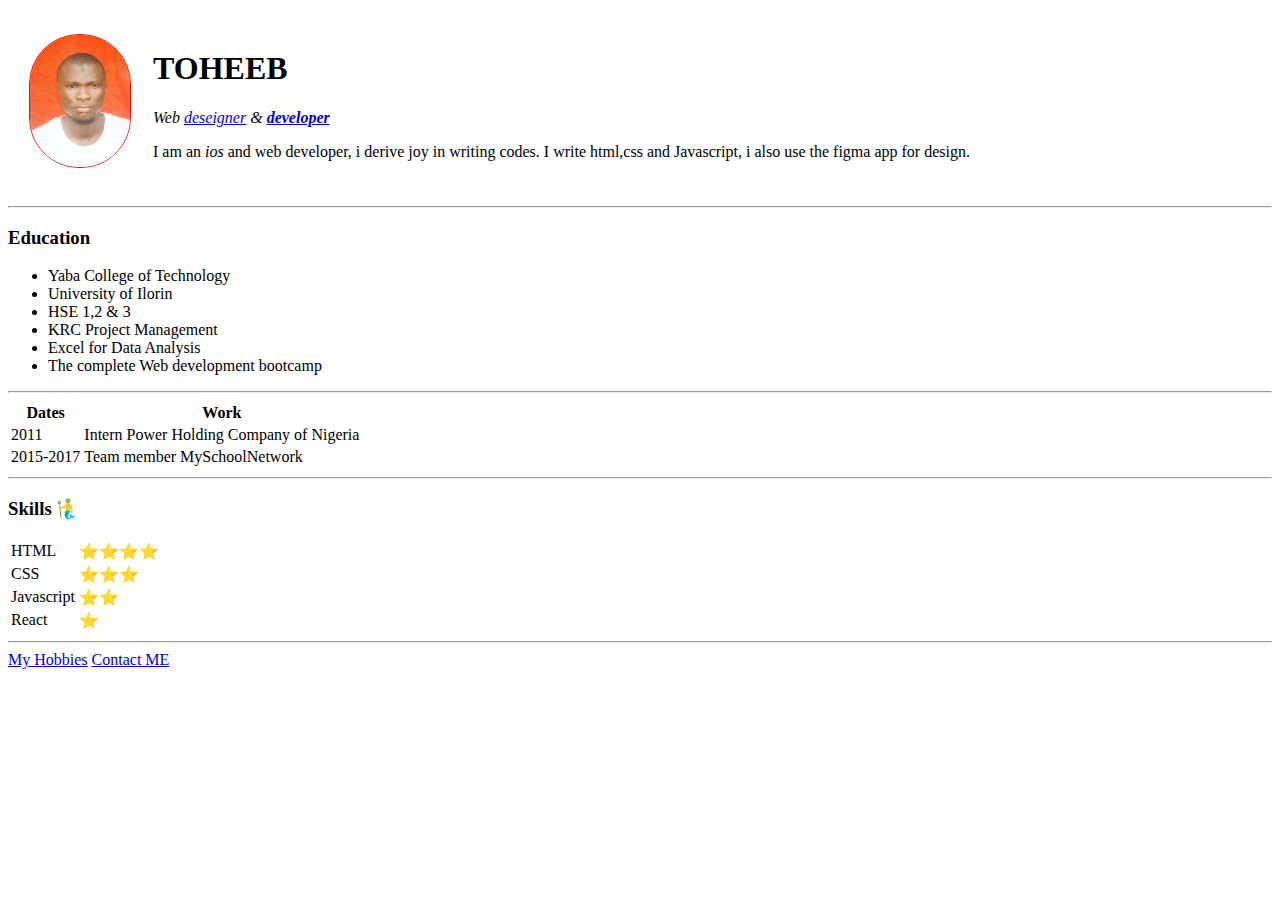
<file: index.html>
<!DOCTYPE html>
<html lang="en">

<head>
    <meta charset="UTF-8">
    <meta http-equiv="X-UA-Compatible" content="IE=edge">
    <meta name="viewport" content="width=device-width, initial-scale=1.0">
    <title>sean</title>
    <link rel="stylesheet" href="sean.css">
</head>

<body>
    <table cellspacing="20">
        <tr>
            <td><img src="Toheeb passport.jpg" alt="yusuf profile picture"></td>
            <td>
                <h1>TOHEEB</h1>
                <p><em>Web <a href="figma.com">deseigner</a> & <strong><a href="udemy.com">developer</a> </strong> </em>
                </p>
                <p>I am an <em>ios</em> and web developer, i derive joy in writing codes. I write html,css and
                    Javascript, i also
                    use the figma app for design.
                </p>
            </td>
        </tr>
    </table>


    <hr>
    <h3>Education</h3>
    <ul>
        <li>Yaba College of Technology </li>
        <li>University of Ilorin</li>
        <li>HSE 1,2 & 3</li>
        <li>KRC Project Management</li>
        <li>Excel for Data Analysis</li>
        <li>The complete Web development bootcamp</li>
    </ul>
    <hr>
    <table>
        <thead>
            <tr>
                <th>Dates</th>
                <th>Work</th>
            </tr>
        </thead>
        <tbody>
            <tr>
                <td>2011</td>
                <td>Intern Power Holding Company of Nigeria</td>
            </tr>
            <tr>
                <td>2015-2017</td>
                <td>Team member MySchoolNetwork</td>
            </tr>
        </tbody>


    </table>
    <hr>
    <h3>Skills 🧜‍♂️</h3>
    <table>
        <tr>
            <td>HTML</td>
            <td>⭐⭐⭐⭐</td>
        </tr>
        <tr>
            <td>CSS</td>
            <td>⭐⭐⭐</td>
        </tr>
        <tr>
            <td>Javascript</td>
            <td>⭐⭐</td>
        </tr>
        <tr>
            <td>React</td>
            <td>⭐</td>
        </tr>
    </table>
    <table>
        <tr></tr>
        <tr></tr>
    </table>
    <hr>

    <a href="hobbies.html">My Hobbies</a>
    <a href="contact.html">Contact ME</a>



</body>

</html>
</file>
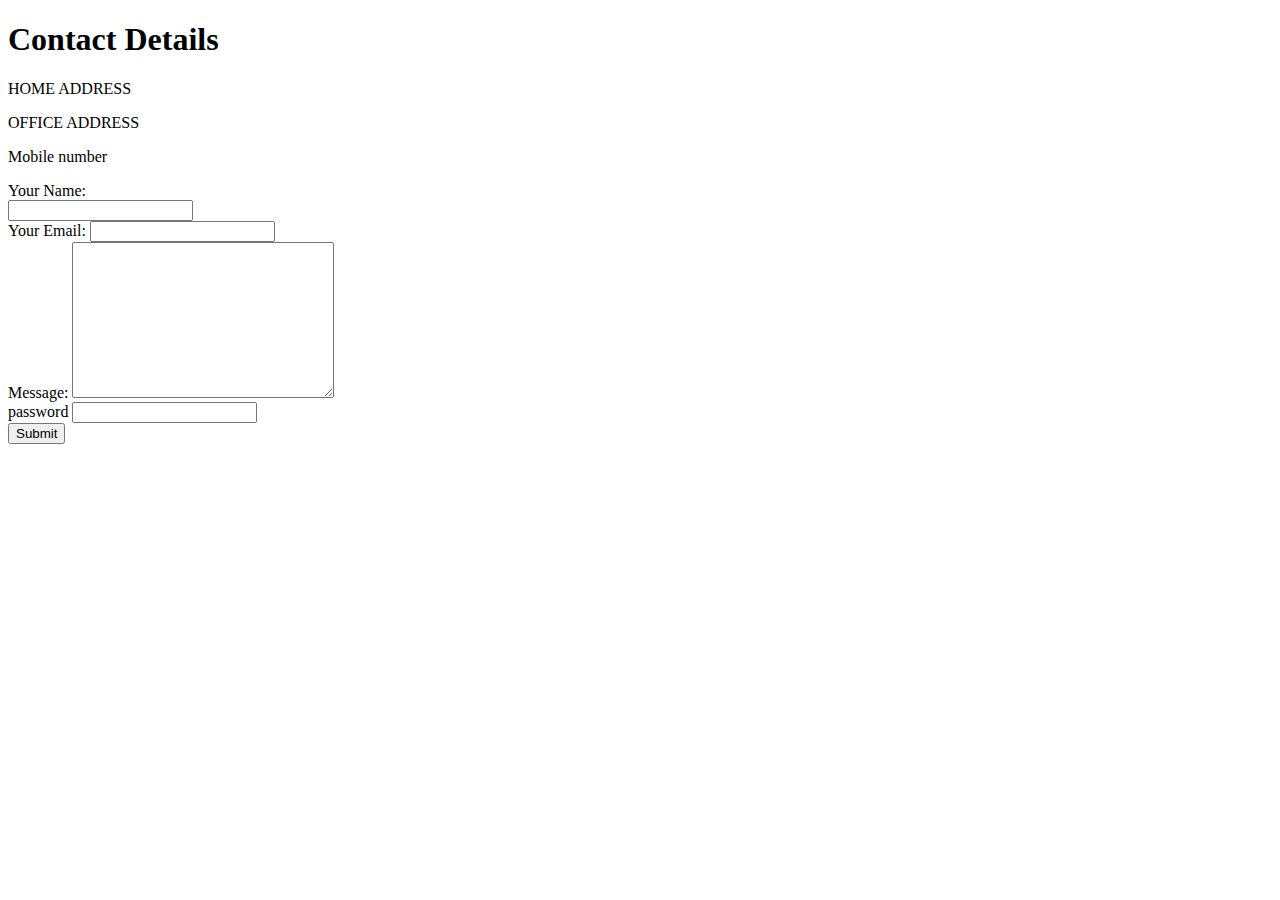
<file: contact.html>
<!DOCTYPE html>
<html lang="en">

<head>

    <title>COntact</title>
</head>

<body>
    <h1>Contact Details</h1>
    <p>HOME ADDRESS</p>
    <p>OFFICE ADDRESS</p>
    <p>Mobile number</p>

    <form action="mailto:yusuftoheeb06@gmail.com" enctype="text/plain">
        <label for="">Your Name:</label>
        <br>
        <input type="text" name="" value="">
        <br>
        <label for="">Your Email:</label>
        <input type="email">
        <br>
        <label for="">Message:</label>
        <textarea name="Message" id="" cols="30" rows="10"></textarea>
        <br>
        <label for="password">password</label>
        <input type="password" name="password" id="" required>
        <br>
        <input type="submit" name="">
    </form>
</body>

</html>
</file>
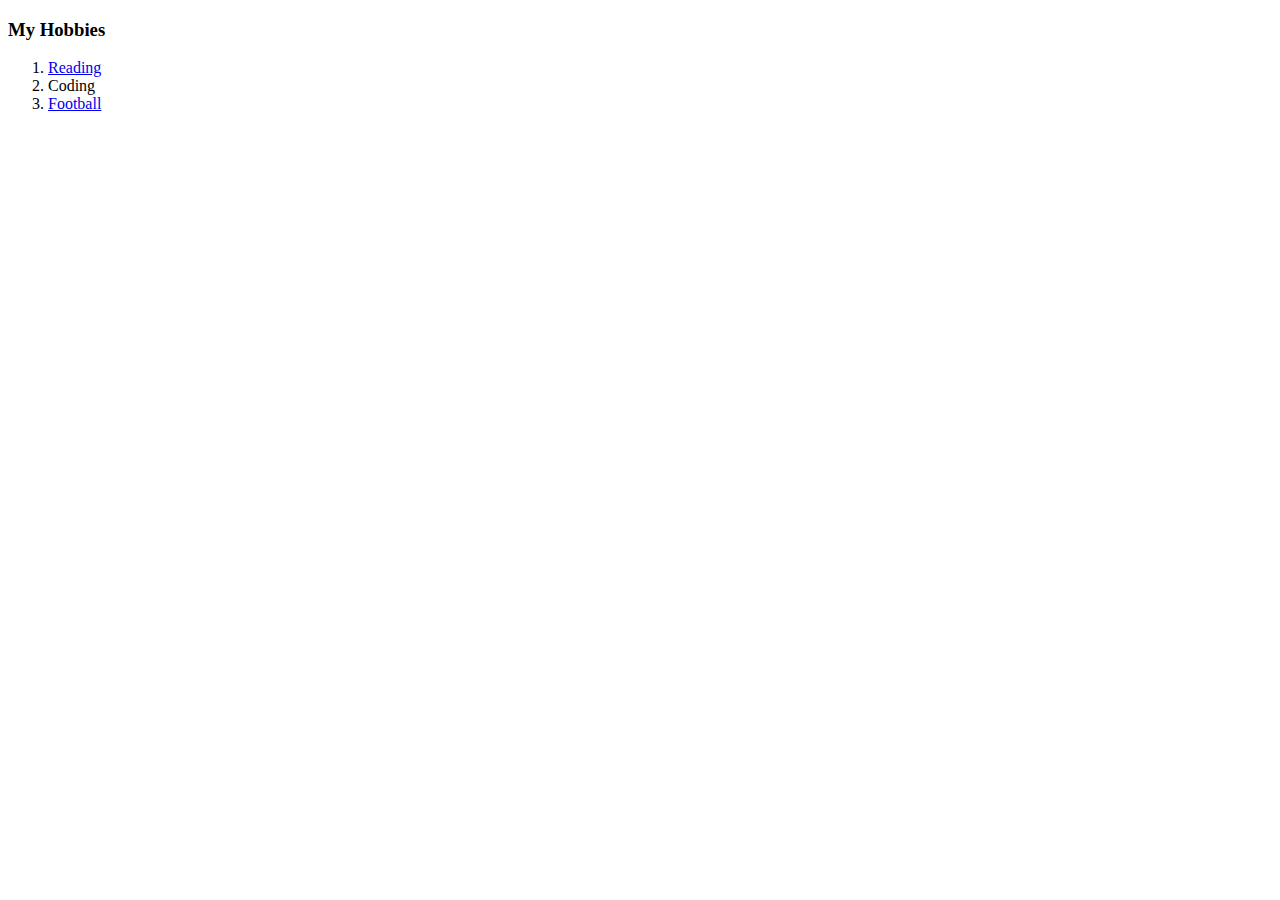
<file: hobbies.html>
<!DOCTYPE html>
<html lang="en">

<head>

    <title>Hobbies</title>
</head>

<body>
    <h3>My Hobbies</h3>
    <ol>
        <li><a href="#">Reading</a> </li>
        <li>Coding</li>
        <li><a href="#">Football</a> </li>
    </ol>
</body>

</html>
</file>
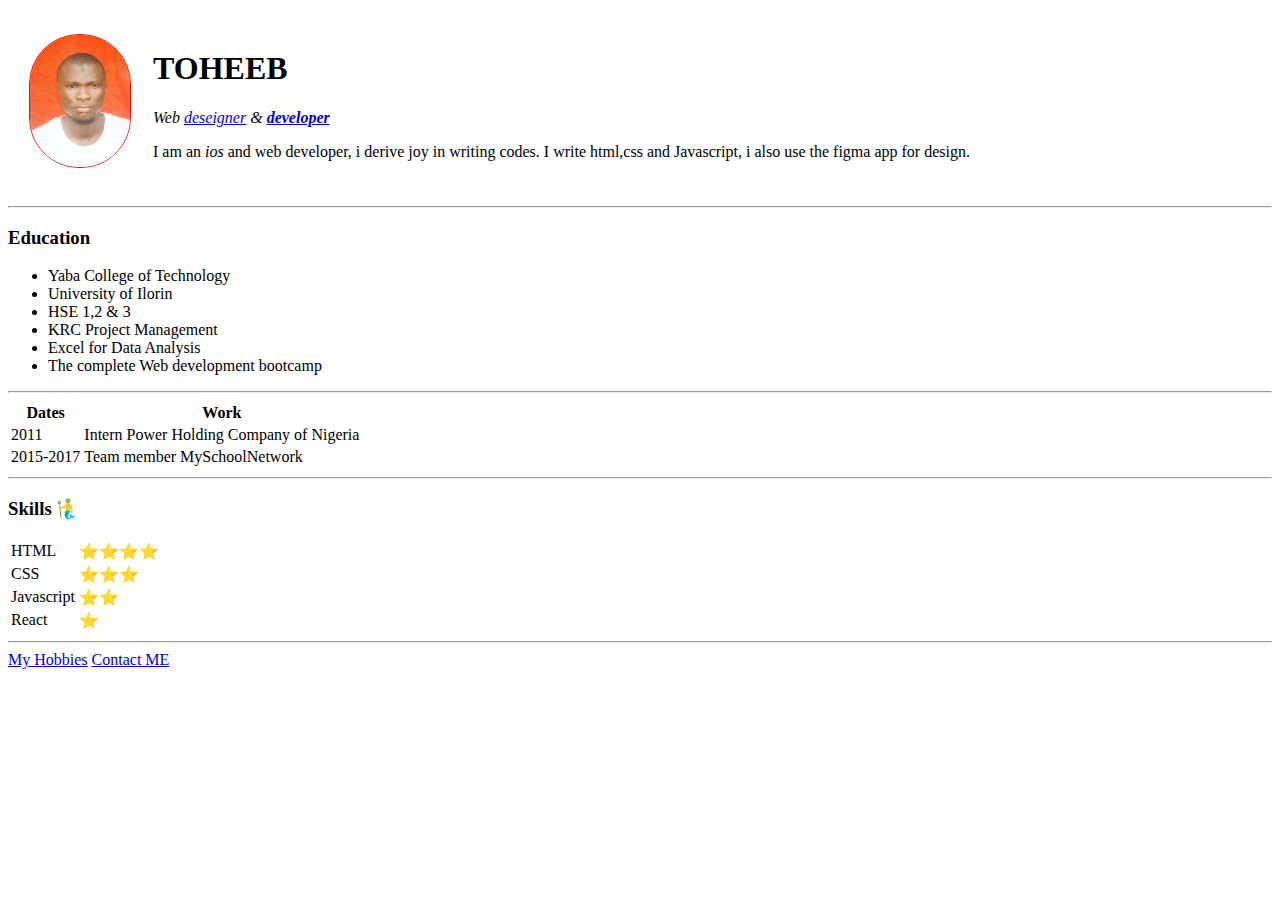
<file: sean.html>
<!DOCTYPE html>
<html lang="en">

<head>
    <meta charset="UTF-8">
    <meta http-equiv="X-UA-Compatible" content="IE=edge">
    <meta name="viewport" content="width=device-width, initial-scale=1.0">
    <title>sean</title>
    <link rel="stylesheet" href="sean.css">
</head>

<body>
    <table cellspacing="20">
        <tr>
            <td><img src="Toheeb passport.jpg" alt="yusuf profile picture"></td>
            <td>
                <h1>TOHEEB</h1>
                <p><em>Web <a href="figma.com">deseigner</a> & <strong><a href="udemy.com">developer</a> </strong> </em>
                </p>
                <p>I am an <em>ios</em> and web developer, i derive joy in writing codes. I write html,css and
                    Javascript, i also
                    use the figma app for design.
                </p>
            </td>
        </tr>
    </table>


    <hr>
    <h3>Education</h3>
    <ul>
        <li>Yaba College of Technology </li>
        <li>University of Ilorin</li>
        <li>HSE 1,2 & 3</li>
        <li>KRC Project Management</li>
        <li>Excel for Data Analysis</li>
        <li>The complete Web development bootcamp</li>
    </ul>
    <hr>
    <table>
        <thead>
            <tr>
                <th>Dates</th>
                <th>Work</th>
            </tr>
        </thead>
        <tbody>
            <tr>
                <td>2011</td>
                <td>Intern Power Holding Company of Nigeria</td>
            </tr>
            <tr>
                <td>2015-2017</td>
                <td>Team member MySchoolNetwork</td>
            </tr>
        </tbody>


    </table>
    <hr>
    <h3>Skills 🧜‍♂️</h3>
    <table>
        <tr>
            <td>HTML</td>
            <td>⭐⭐⭐⭐</td>
        </tr>
        <tr>
            <td>CSS</td>
            <td>⭐⭐⭐</td>
        </tr>
        <tr>
            <td>Javascript</td>
            <td>⭐⭐</td>
        </tr>
        <tr>
            <td>React</td>
            <td>⭐</td>
        </tr>
    </table>
    <table>
        <tr></tr>
        <tr></tr>
    </table>
    <hr>

    <a href="hobbies.html">My Hobbies</a>
    <a href="contact.html">Contact ME</a>



</body>

</html>
</file>
<file: sean.css>
img {
    width: 100px;
    border: 1px rgb(238, 14, 14) solid;
    border-radius: 50px;
}
</file>
